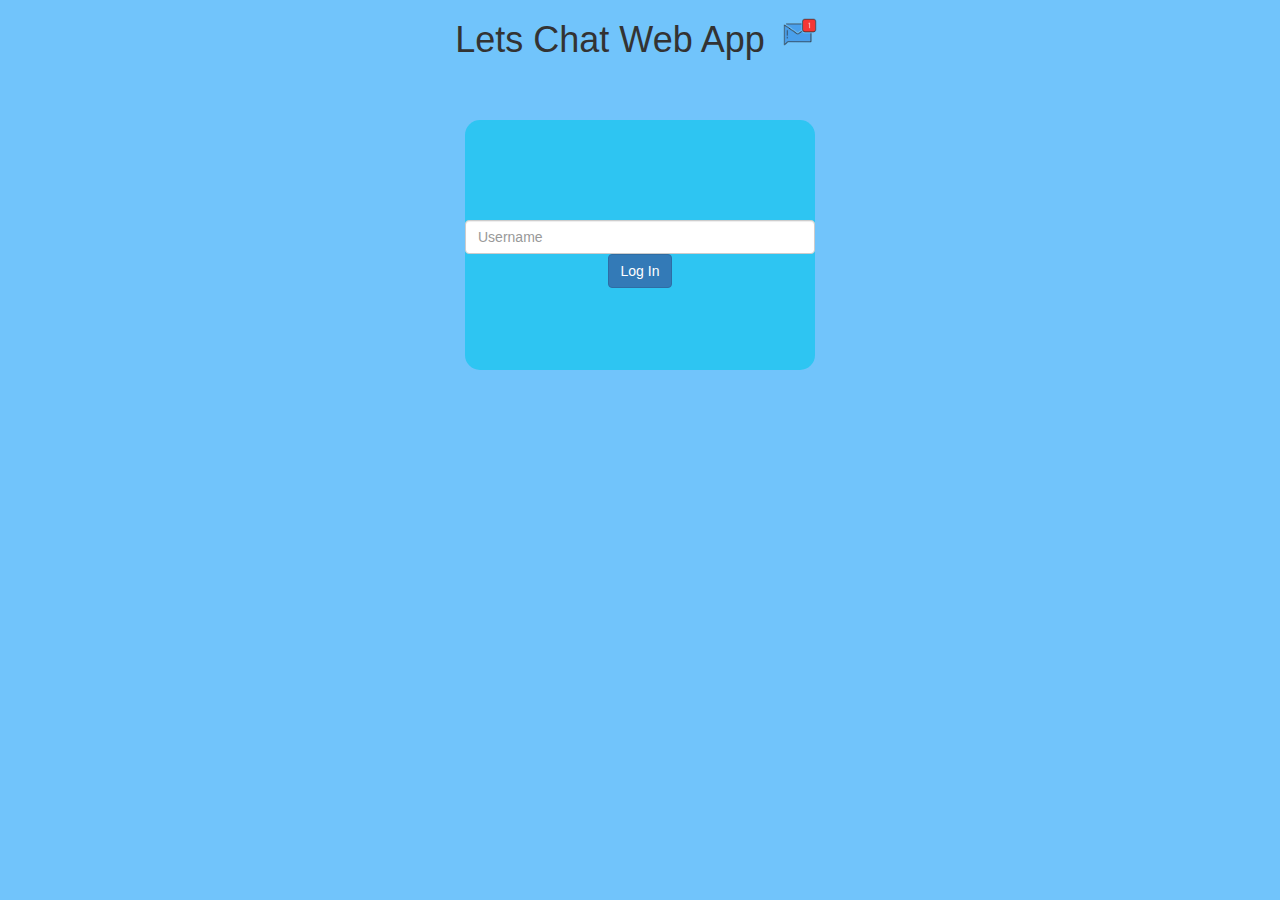
<file: index.html>
<html>
    <head>
        <link href="https://fonts.googleapis.com/css?family=Yeon+Sung&display=swap" rel="stylesheet"><meta name="viewport" content="width=device-width, initial-scale=1">

        <link rel="stylesheet" href="https://maxcdn.bootstrapcdn.com/bootstrap/3.4.0/css/bootstrap.min.css">
        <script src="https://ajax.googleapis.com/ajax/libs/jquery/3.4.1/jquery.min.js"></script>
        <script src="https://maxcdn.bootstrapcdn.com/bootstrap/3.4.0/js/bootstrap.min.js"></script>

        <title>Lets Chat Web App</title>
        <link rel="stylesheet" type="text/css" href="Chat.css">
        <script src="Chat.js"></script>
    </head>
    <body>
        <center>
            <h1 class="header">Lets Chat Web App <sup><img src="m2.png"></sup></h1>
        <br>
        <br>
            <div class="importantbox">
                <input type="text" id="user_name" class="form-control" placeholder="Username">
                <button id="login_button" class="btn btn-primary" onclick="addUser()">Log In</button>
            </div>
        </center>
    </body>
</html>
</file>
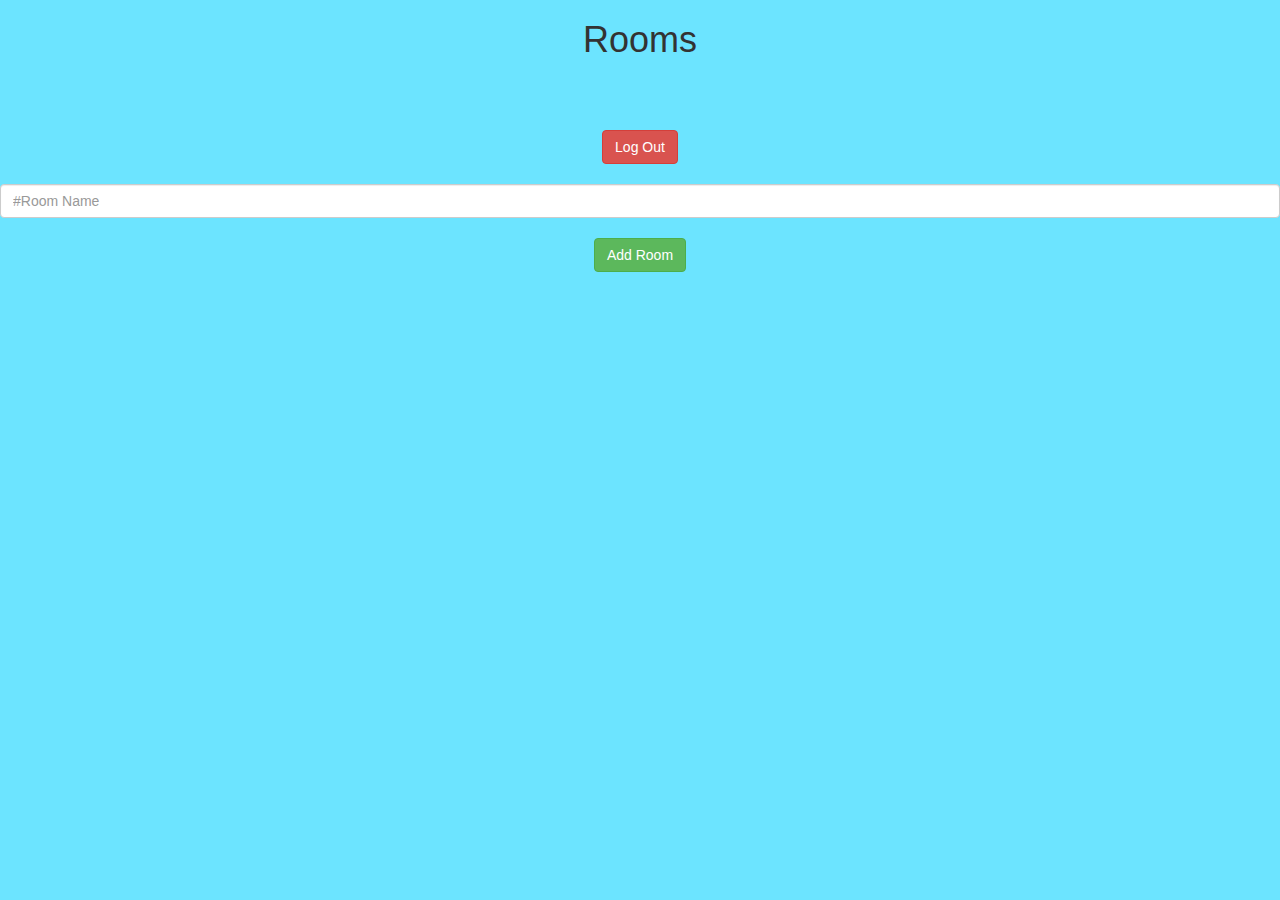
<file: ChatRoom.html>
<html>
    <head>
        <link href="https://fonts.googleapis.com/css?family=Yeon+Sung&display=swap" rel="stylesheet"><meta name="viewport" content="width=device-width, initial-scale=1">
        <link rel="stylesheet" href="https://maxcdn.bootstrapcdn.com/bootstrap/3.4.0/css/bootstrap.min.css">
        <script src="https://ajax.googleapis.com/ajax/libs/jquery/3.4.1/jquery.min.js"></script>
        <script src="https://maxcdn.bootstrapcdn.com/bootstrap/3.4.0/js/bootstrap.min.js"></script>


        <script src="ChatRoom.js"></script>
        <link rel="stylesheet" type="text/css" href="ChatRoom.css">
    </head>
    <body>
        <h1>Rooms</h1>
        <br>
        <br>
        <div id="user_details">
            <h2 id="add_the_username"></h2>
            <button class="btn btn-danger" id="Logingout" onclick="logout()">Log Out</button>
        </div>
        <br>
        <div id="user_add_room">
            <input type="text" id="roome_name" class="form-control" placeholder="#Room Name">
            <br>
            <button class="btn btn-success" id="addRoom" onclick="addRoom()">Add Room</button>
        </div>
        <br>
        <div id="other_rooms">
            <h3 id="roomNamesOther"></h3>
        </div>
    </body>
</html>
</file>
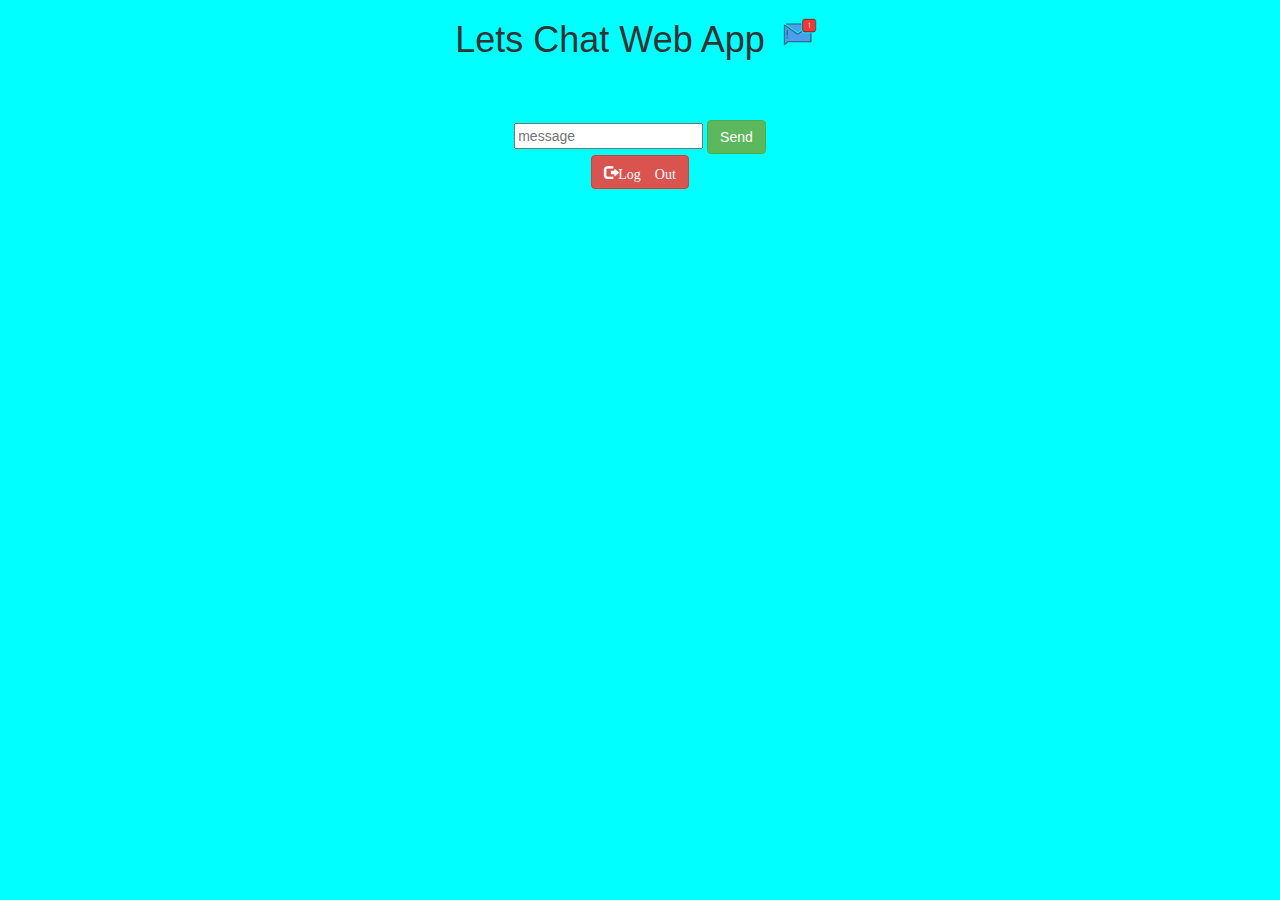
<file: ChattingRoom.html>
<html>
    <head>
        <link href="https://fonts.googleapis.com/css?family=Yeon+Sung&display=swap" rel="stylesheet"><meta name="viewport" content="width=device-width, initial-scale=1">
        <link rel="stylesheet" href="https://maxcdn.bootstrapcdn.com/bootstrap/3.4.0/css/bootstrap.min.css">
        <script src="https://ajax.googleapis.com/ajax/libs/jquery/3.4.1/jquery.min.js"></script>
        <script src="https://maxcdn.bootstrapcdn.com/bootstrap/3.4.0/js/bootstrap.min.js"></script>
        <script src="ChattingRoom.js"></script>
        <link rel="stylesheet" type="text/css" href="ChattingRoom.css">
    </head>
    <body>
        <h1 class="header">Lets Chat Web App <sup><img src="m2.png"></sup></h1>
        <br>
        <br>
        <div>
            <input type="text" class="form_control" placeholder="message" id="msg">
            <button onclick="send()" id="send" class="btn btn-success">Send</button>
        </div>
        <div class="container" id="logoutt">
            <button onclick="logout()" id="logout" class="glyphicon glyphicon-log-out btn btn-danger">Log Out</button>
        </div>
        <div id="hold_data"></div>
    </body>
</html>
</file>
<file: Chat.css>
.importantbox{
    background-color: #1bc5efc7;
    border-radius: 15px;
    width: 350px;
    height: 250px;
    padding-top: 100px;
}
body{
    background-color: #3caefaba;
}
img{
    height: 50px;
    width: 50px;
}
</file>
<file: ChatRoom.css>
#user_details{
    border-radius: 25px;
    text-align: center;
}
body{
    text-align: center;
    background-color: rgb(108, 228, 255);
}
</file>
<file: ChattingRoom.css>
body{
    text-align: center;
    background-color: aqua;
}
img{
    height: 50px;
    width: 50px;
}
</file>
